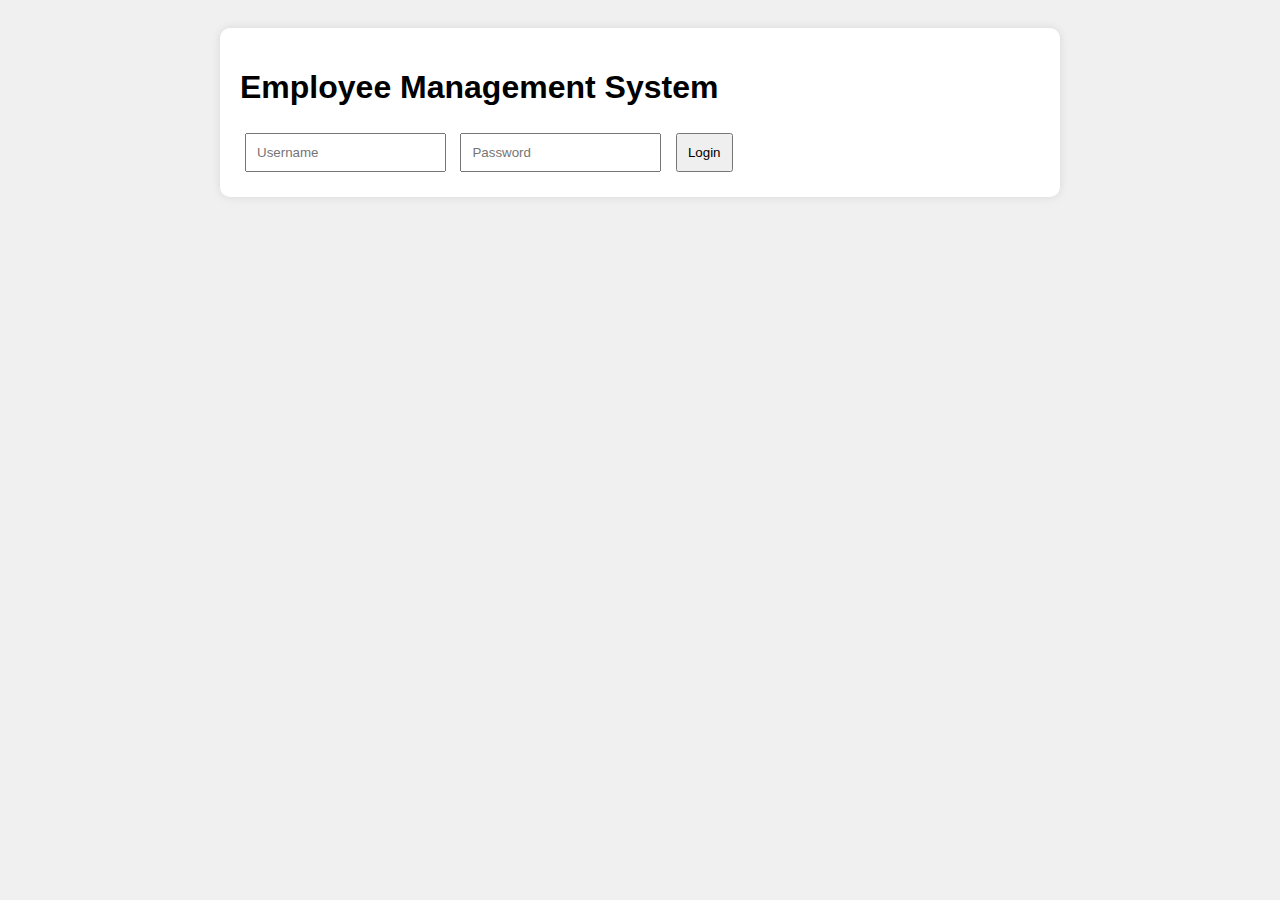
<file: katzz employee file/index.html>
<!DOCTYPE html>
<html lang="en">
<head>
  <meta charset="UTF-8" />
  <meta name="viewport" content="width=device-width, initial-scale=1.0"/>
  <title>Employee Management System</title>
  <link rel="stylesheet" href="style.css" />
</head>
<body>
  <div class="container">
    <h1>Employee Management System</h1>

    <!-- LOGIN -->
    <div id="loginSection">
      <input type="text" id="username" placeholder="Username" />
      <input type="password" id="password" placeholder="Password" />
      <button onclick="login()">Login</button>
    </div>

    <!-- MAIN APP -->
    <div id="mainApp" style="display:none;">
      <!-- Employee Form -->
      <h2>Manage Employees</h2>
      <input type="text" id="empName" placeholder="Name" />
      <input type="text" id="empPosition" placeholder="Position" />
      <button onclick="addEmployee()">Add</button>
      <button onclick="updateEmployee()">Update</button>
      <button onclick="deleteEmployee()">Delete</button>

      <!-- Employee Table -->
      <h2>Employee List</h2>
      <input type="text" id="search" placeholder="Search" onkeyup="searchEmployee()" />
      <table id="employeeTable">
        <thead>
          <tr><th>Name</th><th>Position</th><th>Attendance</th></tr>
        </thead>
        <tbody></tbody>
      </table>

      <!-- Attendance -->
      <h2>Record Attendance</h2>
      <button onclick="recordAttendance()">Mark Present</button>

      <!-- Report -->
      <h2>Generate Report</h2>
      <button onclick="generateReport()">Download Report</button>
    </div>
  </div>

  <script src="script.js"></script>
</body>
</html>
</file>
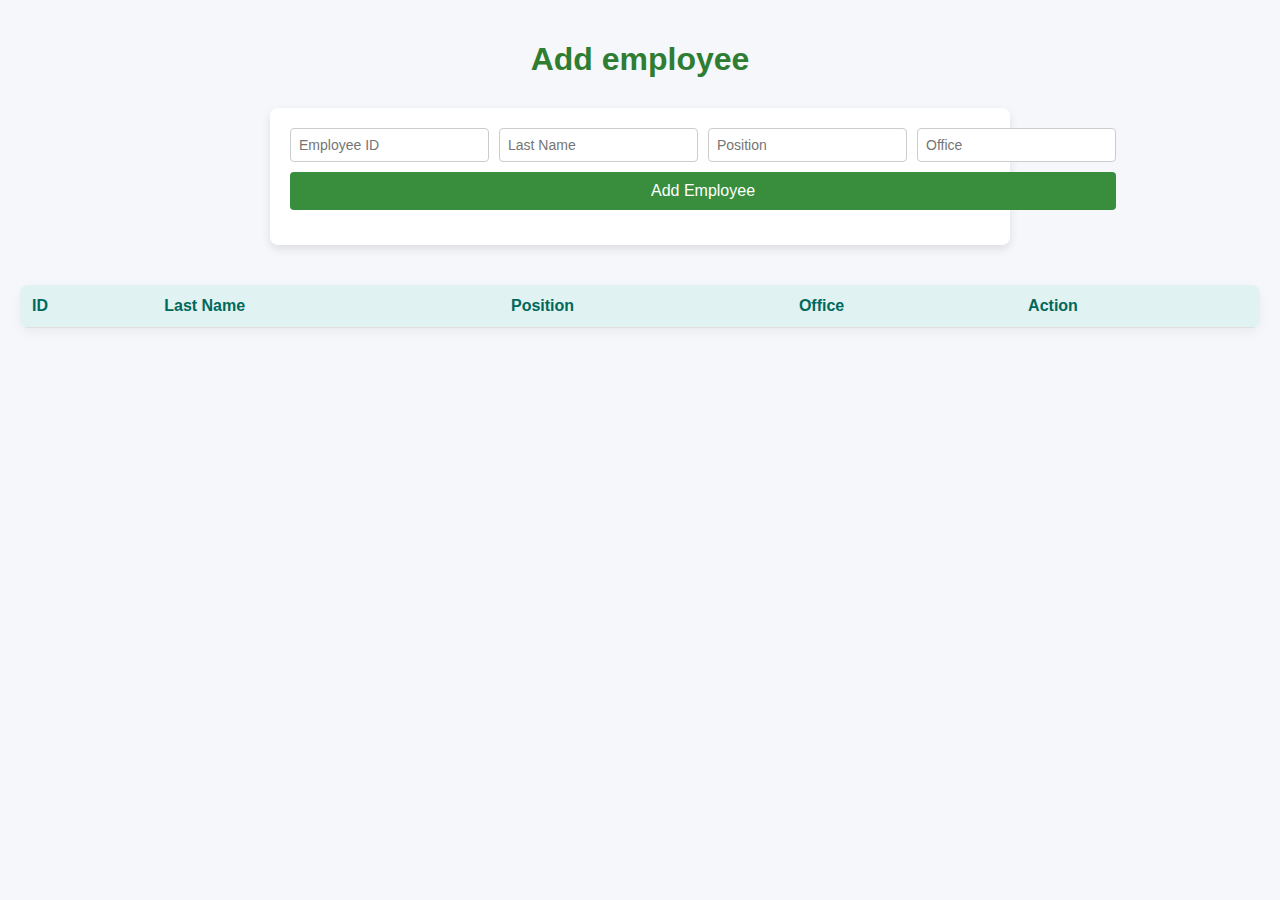
<file: katzz employee file/Add-employee.html>
<!DOCTYPE html>
<html lang="en">
<head>
  <meta charset="UTF-8" />
  <meta name="viewport" content="width=device-width, initial-scale=1.0"/>
  <title>Employee Directory</title>
  <style>
    body {
      font-family: 'Arial', sans-serif;
      background-color: #f5f7fa;
      margin: 0;
      padding: 20px;
      color: #333;
    }

    .main-title {
      text-align: center;
      font-size: 2em;
      color: #2e7d32;
      margin-bottom: 30px;
    }

    .form-container {
      background: #ffffff;
      padding: 20px;
      border-radius: 8px;
      max-width: 700px;
      margin: 0 auto 40px auto;
      box-shadow: 0 4px 10px rgba(0, 0, 0, 0.1);
    }

    .form-row {
      display: grid;
      grid-template-columns: repeat(4, 1fr);
      gap: 10px;
      margin-bottom: 15px;
    }

    .form-row input {
      padding: 8px;
      border: 1px solid #ccc;
      border-radius: 4px;
      font-size: 14px;
    }

    .form-row button {
      grid-column: span 4;
      padding: 10px;
      background-color: #388e3c;
      color: white;
      border: none;
      font-size: 16px;
      border-radius: 4px;
      cursor: pointer;
      transition: background 0.3s;
    }

    .form-row button:hover {
      background-color: #2e7d32;
    }

    table {
      width: 100%;
      border-collapse: collapse;
      background: #fff;
      border-radius: 8px;
      overflow: hidden;
      box-shadow: 0 4px 12px rgba(0, 0, 0, 0.05);
    }

    thead {
      background-color: #e0f2f1;
    }

    th, td {
      padding: 12px;
      text-align: left;
      border-bottom: 1px solid #e0e0e0;
    }

    th {
      font-weight: 600;
      color: #00695c;
    }

    tr:hover {
      background-color: #f1f8e9;
    }

    .delete-btn {
      background-color: #d32f2f;
      color: #fff;
      border: none;
      padding: 6px 12px;
      border-radius: 4px;
      cursor: pointer;
      font-size: 13px;
    }

    .delete-btn:hover {
      background-color: #b71c1c;
    }
  </style>
</head>
<body>

  <h1 class="main-title">Add employee</h1>

  <div class="form-container">
    <div class="form-row">
      <input type="text" id="empId" placeholder="Employee ID">
      <input type="text" id="lastName" placeholder="Last Name">
      <input type="text" id="position" placeholder="Position">
      <input type="text" id="office" placeholder="Office">
      <button onclick="addEmployee()">Add Employee</button>
    </div>
  </div>

  <table>
    <thead>
      <tr>
        <th>ID</th>
        <th>Last Name</th>
        <th>Position</th>
        <th>Office</th>
        <th>Action</th>
      </tr>
    </thead>
    <tbody id="employeeTable">
      <!-- Dynamic content goes here -->
    </tbody>
  </table>

  <script>
    function addEmployee() {
      const empId = document.getElementById("empId").value.trim();
      const lastName = document.getElementById("lastName").value.trim();
      const position = document.getElementById("position").value.trim();
      const office = document.getElementById("office").value.trim();

      if (!empId || !lastName || !position || !office) {
        alert("Please fill in all fields.");
        return;
      }

      const tableBody = document.getElementById("employeeTable");
      const newRow = document.createElement("tr");

      newRow.innerHTML = `
        <td>${empId}</td>
        <td>${lastName}</td>
        <td>${position}</td>
        <td>${office}</td>
        <td><button class="delete-btn" onclick="deleteRow(this)">Delete</button></td>
      `;

      tableBody.appendChild(newRow);

      document.getElementById("empId").value = "";
      document.getElementById("lastName").value = "";
      document.getElementById("position").value = "";
      document.getElementById("office").value = "";
    }

    function deleteRow(button) {
      const row = button.closest("tr");
      row.remove();
    }
  </script>

</body>
</html>
</file>
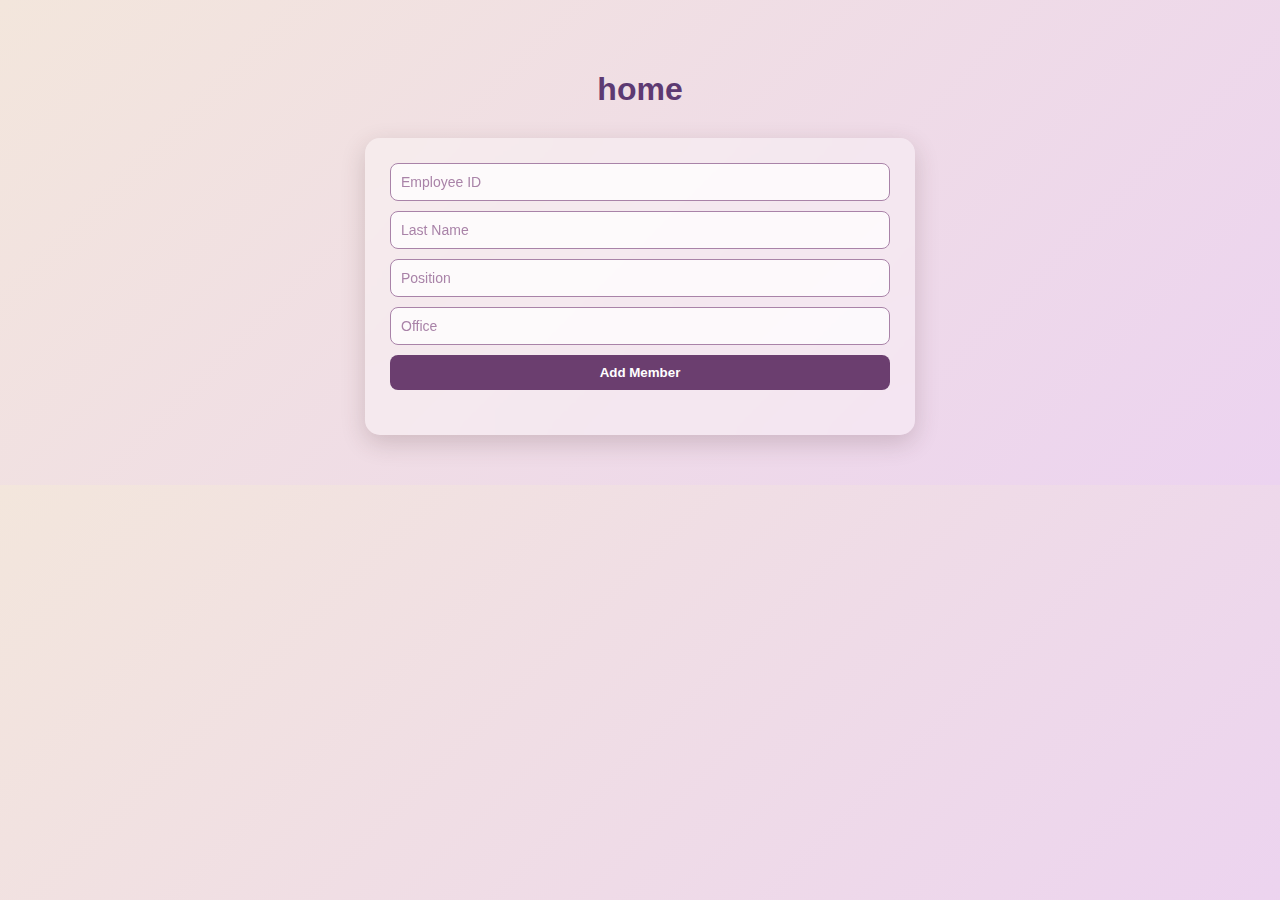
<file: katzz employee file/stud employee.html>
<!DOCTYPE html>
<html lang="en">
<head>
  <meta charset="UTF-8" />
  <meta name="viewport" content="width=device-width, initial-scale=1.0"/>
  <title>Vertical Glass Team List</title>
  <style>
    body {
      font-family: 'Segoe UI', sans-serif;
      background: linear-gradient(135deg, #f3e6dc, #ecd3f0);
      margin: 0;
      padding: 50px 20px;
      color: #4b2e2e; /* dark brown text */
    }

    h1 {
      text-align: center;
      color: #5d3a72; /* muted purple */
      margin-bottom: 30px;
      font-style: normal; /* no italics */
      font-weight: 700;
    }

    .container {
      max-width: 500px;
      margin: auto;
      background: rgba(255, 255, 255, 0.35);
      backdrop-filter: blur(10px);
      border-radius: 15px;
      padding: 25px;
      box-shadow: 0 8px 24px rgba(75, 46, 46, 0.2);
    }

    .form-group {
      display: flex;
      flex-direction: column;
      gap: 10px;
      margin-bottom: 20px;
    }

    .form-group input {
      padding: 10px;
      border: 1px solid #a983a8; /* light purple/brown border */
      border-radius: 8px;
      background-color: rgba(255, 255, 255, 0.75);
      font-size: 14px;
      color: #4b2e2e;
      font-style: normal;
    }

    .form-group input::placeholder {
      color: #a983a8;
      font-style: normal;
    }

    .form-group button {
      background-color: #6b3e6f; /* purple */
      color: white;
      padding: 10px;
      border: none;
      border-radius: 8px;
      font-weight: bold;
      cursor: pointer;
      transition: background-color 0.3s;
      font-style: normal;
    }

    .form-group button:hover {
      background-color: #4a2850; /* darker purple */
    }

    .employee-box {
      background: rgba(255, 255, 255, 0.45);
      backdrop-filter: blur(6px);
      border-radius: 10px;
      padding: 15px 20px;
      margin-bottom: 15px;
      box-shadow: 0 2px 10px rgba(75, 46, 46, 0.07);
      color: #4b2e2e;
      font-style: normal;
    }

    .employee-box p {
      margin: 6px 0;
      font-style: normal;
    }

    .delete-btn {
      background-color: #a64b4b; /* brown-red */
      color: white;
      border: none;
      padding: 6px 12px;
      border-radius: 6px;
      cursor: pointer;
      margin-top: 10px;
      font-style: normal;
      font-weight: 600;
      transition: background-color 0.3s;
    }

    .delete-btn:hover {
      background-color: #732f2f;
    }
  </style>
</head>
<body>

  <h1>home</h1>

  <div class="container">
    <div class="form-group">
      <input type="text" id="empId" placeholder="Employee ID" />
      <input type="text" id="lastName" placeholder="Last Name" />
      <input type="text" id="position" placeholder="Position" />
      <input type="text" id="office" placeholder="Office" />
      <button onclick="addEmployee()">Add Member</button>
    </div>

    <div id="employeeList">
      <!-- Employee boxes appear here vertically -->
    </div>
  </div>

  <script>
    document.addEventListener("DOMContentLoaded", loadEmployees);

    function addEmployee() {
      const empId = document.getElementById("empId").value.trim();
      const lastName = document.getElementById("lastName").value.trim();
      const position = document.getElementById("position").value.trim();
      const office = document.getElementById("office").value.trim();

      if (!empId || !lastName || !position || !office) {
        alert("Please fill all fields.");
        return;
      }

      const employee = { empId, lastName, position, office };
      const employees = JSON.parse(localStorage.getItem("teamListGlass")) || [];
      employees.push(employee);
      localStorage.setItem("teamListGlass", JSON.stringify(employees));

      clearForm();
      loadEmployees();
    }

    function loadEmployees() {
      const employees = JSON.parse(localStorage.getItem("teamListGlass")) || [];
      const container = document.getElementById("employeeList");
      container.innerHTML = "";

      employees.forEach((emp, index) => {
        const div = document.createElement("div");
        div.className = "employee-box";
        div.innerHTML = `
          <p><strong>ID:</strong> ${emp.empId}</p>
          <p><strong>Last Name:</strong> ${emp.lastName}</p>
          <p><strong>Position:</strong> ${emp.position}</p>
          <p><strong>Office:</strong> ${emp.office}</p>
          <button class="delete-btn" onclick="deleteEmployee(${index})">Delete</button>
        `;
        container.appendChild(div);
      });
    }

    function deleteEmployee(index) {
      const employees = JSON.parse(localStorage.getItem("teamListGlass")) || [];
      employees.splice(index, 1);
      localStorage.setItem("teamListGlass", JSON.stringify(employees));
      loadEmployees();
    }

    function clearForm() {
      document.getElementById("empId").value = "";
      document.getElementById("lastName").value = "";
      document.getElementById("position").value = "";
      document.getElementById("office").value = "";
    }
  </script>

</body>
</html>
</file>
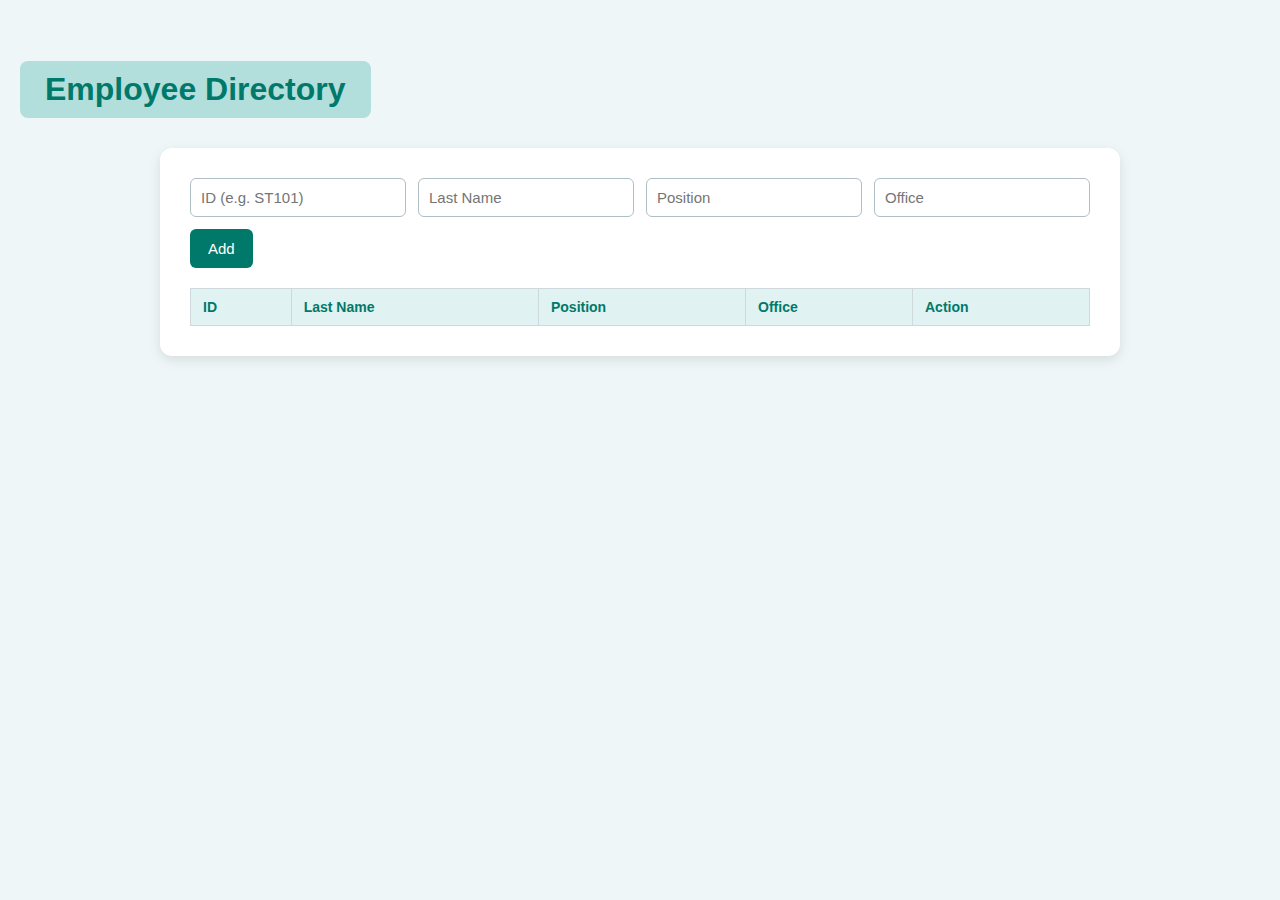
<file: dwendle/employeeeeee_folder/add.html>
<!DOCTYPE html>
<html lang="en">
<head>
  <meta charset="UTF-8" />
  <meta name="viewport" content="width=device-width, initial-scale=1.0"/>
  <title>Employee Directory</title>
  <style>
    body {
      font-family: 'Poppins', sans-serif;
      background: #eef6f8;
      margin: 0;
      padding: 40px 20px;
      color: #333;
    }

    h1 {
      text-align: center;
      color: #00796b;
      margin-bottom: 30px;
      background: #b2dfdb;
      display: inline-block;
      padding: 10px 25px;
      border-radius: 8px;
    }

    .container {
      max-width: 900px;
      background: #fff;
      margin: auto;
      padding: 30px;
      border-radius: 12px;
      box-shadow: 0 4px 12px rgba(0,0,0,0.1);
    }

    .form-group {
      display: flex;
      flex-wrap: wrap;
      gap: 12px;
      margin-bottom: 20px;
    }

    .form-group input {
      flex: 1 1 20%;
      min-width: 150px;
      padding: 10px;
      font-size: 15px;
      border: 1px solid #b0bec5;
      border-radius: 6px;
      outline-color: #26a69a;
    }

    .form-group button {
      background: #00796b;
      color: #fff;
      border: none;
      padding: 11px 18px;
      font-size: 15px;
      border-radius: 6px;
      cursor: pointer;
      transition: background 0.3s ease;
    }

    .form-group button:hover {
      background: #004d40;
    }

    table {
      width: 100%;
      border-collapse: collapse;
      margin-top: 20px;
      font-size: 14px;
    }

    th, td {
      border: 1px solid #cfd8dc;
      padding: 10px 12px;
      text-align: left;
    }

    th {
      background: #e0f2f1;
      color: #00796b;
    }

    tr:nth-child(even) {
      background: #f1f8e9;
    }

    .delete-btn {
      background: #e53935;
      color: #fff;
      border: none;
      padding: 6px 12px;
      border-radius: 4px;
      cursor: pointer;
      font-size: 13px;
      transition: background 0.3s ease;
    }

    .delete-btn:hover {
      background: #b71c1c;
    }

    @media (max-width: 700px) {
      .form-group {
        flex-direction: column;
      }

      .form-group input,
      .form-group button {
        width: 100%;
      }
    }
  </style>
</head>
<body>

  <h1>Employee Directory</h1>

  <div class="container">
    <div class="form-group">
      <input type="text" id="empId" placeholder="ID (e.g. ST101)" />
      <input type="text" id="lastName" placeholder="Last Name" />
      <input type="text" id="position" placeholder="Position" />
      <input type="text" id="office" placeholder="Office" />
      <button onclick="addEmployee()">Add</button>
    </div>

    <table>
      <thead>
        <tr>
          <th>ID</th>
          <th>Last Name</th>
          <th>Position</th>
          <th>Office</th>
          <th>Action</th>
        </tr>
      </thead>
      <tbody id="employeeList">
        <!-- Employee rows appear here -->
      </tbody>
    </table>
  </div>

  <script>
    function addEmployee() {
      const empId = document.getElementById("empId").value.trim();
      const lastName = document.getElementById("lastName").value.trim();
      const position = document.getElementById("position").value.trim();
      const office = document.getElementById("office").value.trim();

      if (!empId || !lastName || !position || !office) {
        alert("Please fill in all fields.");
        return;
      }

      const table = document.getElementById("employeeList");
      const row = document.createElement("tr");

      row.innerHTML = `
        <td>${empId}</td>
        <td>${lastName}</td>
        <td>${position}</td>
        <td>${office}</td>
        <td><button class="delete-btn" onclick="deleteRow(this)">Delete</button></td>
      `;

      table.appendChild(row);

      document.getElementById("empId").value = "";
      document.getElementById("lastName").value = "";
      document.getElementById("position").value = "";
      document.getElementById("office").value = "";
    }

    function deleteRow(button) {
      const row = button.closest("tr");
      row.remove();
    }
  </script>
</body>
</html>
</file>
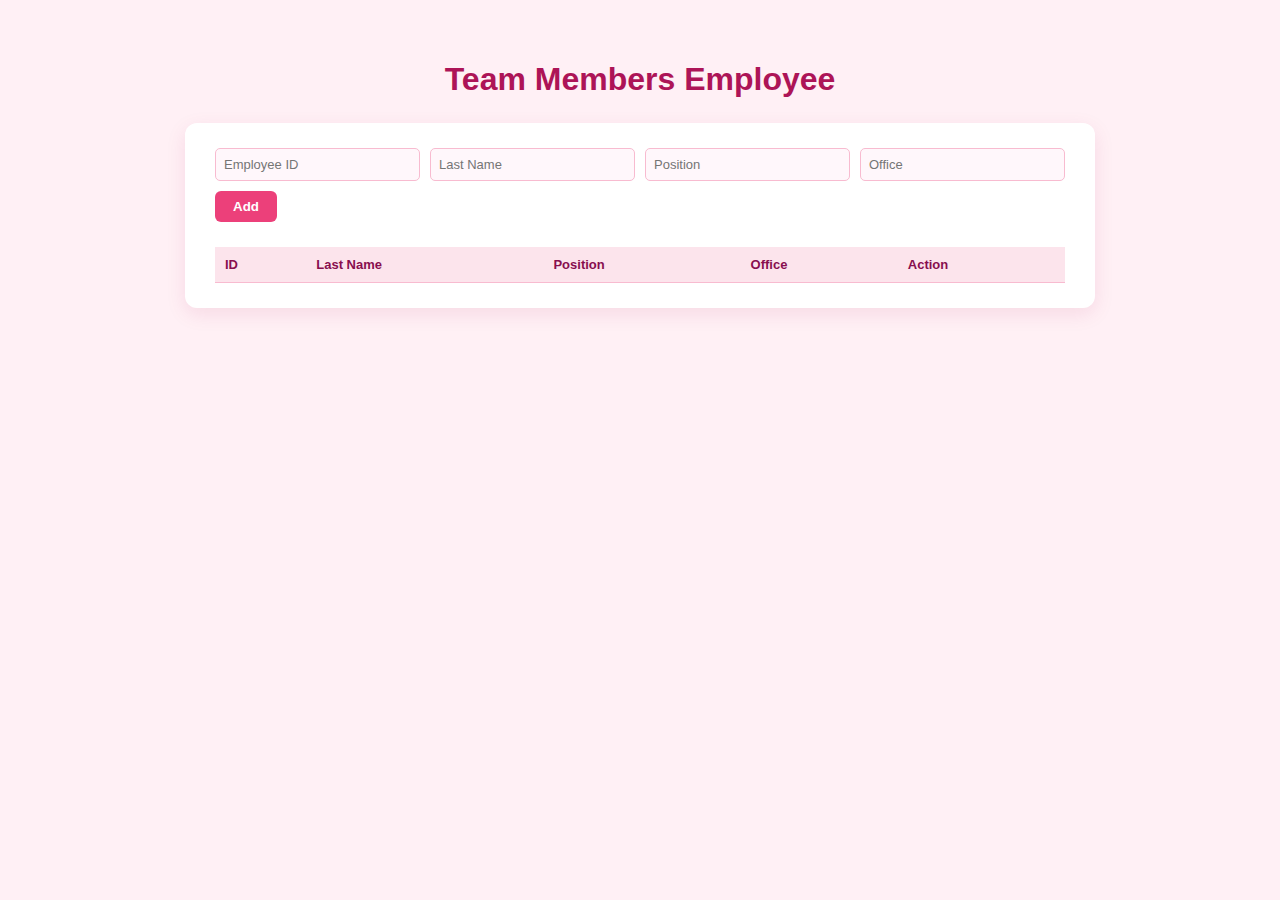
<file: dwendle/employeeeeee_folder/list.html>
<!DOCTYPE html>
<html lang="en">
<head>
  <meta charset="UTF-8" />
  <meta name="viewport" content="width=device-width, initial-scale=1.0"/>
  <title>Team Members</title>
  <style>
    body {
      font-family: 'Segoe UI', sans-serif;
      background-color: #fff0f5;
      margin: 0;
      padding: 40px 20px;
      color: #6a1b9a;
    }

    h1 {
      text-align: center;
      color: #ad1457;
      margin-bottom: 25px;
    }

    .container {
      max-width: 850px;
      margin: auto;
      background-color: #ffffff;
      padding: 25px 30px;
      border-radius: 12px;
      box-shadow: 0 6px 20px rgba(173, 20, 87, 0.1);
    }

    .form-area {
      display: flex;
      flex-direction: column;
      gap: 10px;
      margin-bottom: 25px;
    }

    .input-group {
      display: flex;
      flex-wrap: wrap;
      gap: 10px;
    }

    .input-group input {
      flex: 1 1 20%;
      padding: 8px;
      font-size: 13px;
      border: 1px solid #f8bbd0;
      border-radius: 5px;
      background-color: #fff7fb;
    }

    .input-group button {
      background-color: #ec407a;
      color: white;
      border: none;
      padding: 8px 18px;
      border-radius: 6px;
      font-weight: 600;
      cursor: pointer;
      transition: background 0.3s;
    }

    .input-group button:hover {
      background-color: #d81b60;
    }

    table {
      width: 100%;
      border-collapse: collapse;
      font-size: 13px;
    }

    th, td {
      padding: 10px;
      text-align: left;
      border-bottom: 1px solid #f8bbd0;
    }

    th {
      background-color: #fce4ec;
      color: #880e4f;
    }

    tr:nth-child(even) {
      background-color: #fff7fb;
    }

    .delete-btn {
      background-color: #f06292;
      border: none;
      color: white;
      padding: 6px 12px;
      border-radius: 4px;
      cursor: pointer;
      font-size: 12px;
      transition: background 0.3s;
    }

    .delete-btn:hover {
      background-color: #c2185b;
    }

    @media (max-width: 600px) {
      .input-group {
        flex-direction: column;
      }

      .input-group button {
        width: 100%;
      }
    }
  </style>
</head>
<body>

  <h1>Team Members Employee</h1>

  <div class="container">
    <!-- FORM TOP -->
    <div class="form-area">
      <div class="input-group">
        <input type="text" id="empId" placeholder="Employee ID" />
        <input type="text" id="lastName" placeholder="Last Name" />
        <input type="text" id="position" placeholder="Position" />
        <input type="text" id="office" placeholder="Office" />
        <button onclick="addEmployee()">Add</button>
      </div>
    </div>

    <!-- TABLE BELOW -->
    <table>
      <thead>
        <tr>
          <th>ID</th>
          <th>Last Name</th>
          <th>Position</th>
          <th>Office</th>
          <th>Action</th>
        </tr>
      </thead>
      <tbody id="employeeTable">
        <!-- Rows appear here -->
      </tbody>
    </table>
  </div>

  <script>
    document.addEventListener("DOMContentLoaded", loadEmployees);

    function addEmployee() {
      const empId = document.getElementById("empId").value.trim();
      const lastName = document.getElementById("lastName").value.trim();
      const position = document.getElementById("position").value.trim();
      const office = document.getElementById("office").value.trim();

      if (!empId || !lastName || !position || !office) {
        alert("Please fill out all fields.");
        return;
      }

      const employee = { empId, lastName, position, office };
      const employees = JSON.parse(localStorage.getItem("teamList")) || [];
      employees.push(employee);
      localStorage.setItem("teamList", JSON.stringify(employees));

      loadEmployees();
      document.getElementById("empId").value = "";
      document.getElementById("lastName").value = "";
      document.getElementById("position").value = "";
      document.getElementById("office").value = "";
    }

    function loadEmployees() {
      const employees = JSON.parse(localStorage.getItem("teamList")) || [];
      const tbody = document.getElementById("employeeTable");
      tbody.innerHTML = "";

      employees.forEach((emp, index) => {
        const row = document.createElement("tr");
        row.innerHTML = `
          <td>${emp.empId}</td>
          <td>${emp.lastName}</td>
          <td>${emp.position}</td>
          <td>${emp.office}</td>
          <td><button class="delete-btn" onclick="deleteEmployee(${index})">Delete</button></td>
        `;
        tbody.appendChild(row);
      });
    }

    function deleteEmployee(index) {
      const employees = JSON.parse(localStorage.getItem("teamList")) || [];
      employees.splice(index, 1);
      localStorage.setItem("teamList", JSON.stringify(employees));
      loadEmployees();
    }
  </script>

</body>
</html>
</file>
<file: katzz employee file/style.css>
body {
    font-family: Arial, sans-serif;
    background: #f0f0f0;
    padding: 20px;
  }
  .container {
    background: white;
    padding: 20px;
    max-width: 800px;
    margin: auto;
    border-radius: 10px;
    box-shadow: 0 0 10px rgba(0,0,0,0.1);
  }
  input, button {
    margin: 5px;
    padding: 10px;
  }
  table {
    width: 100%;
    border-collapse: collapse;
  }
  th, td {
    padding: 8px;
    border: 1px solid #ccc;
    text-align: center;
  }
</file>
